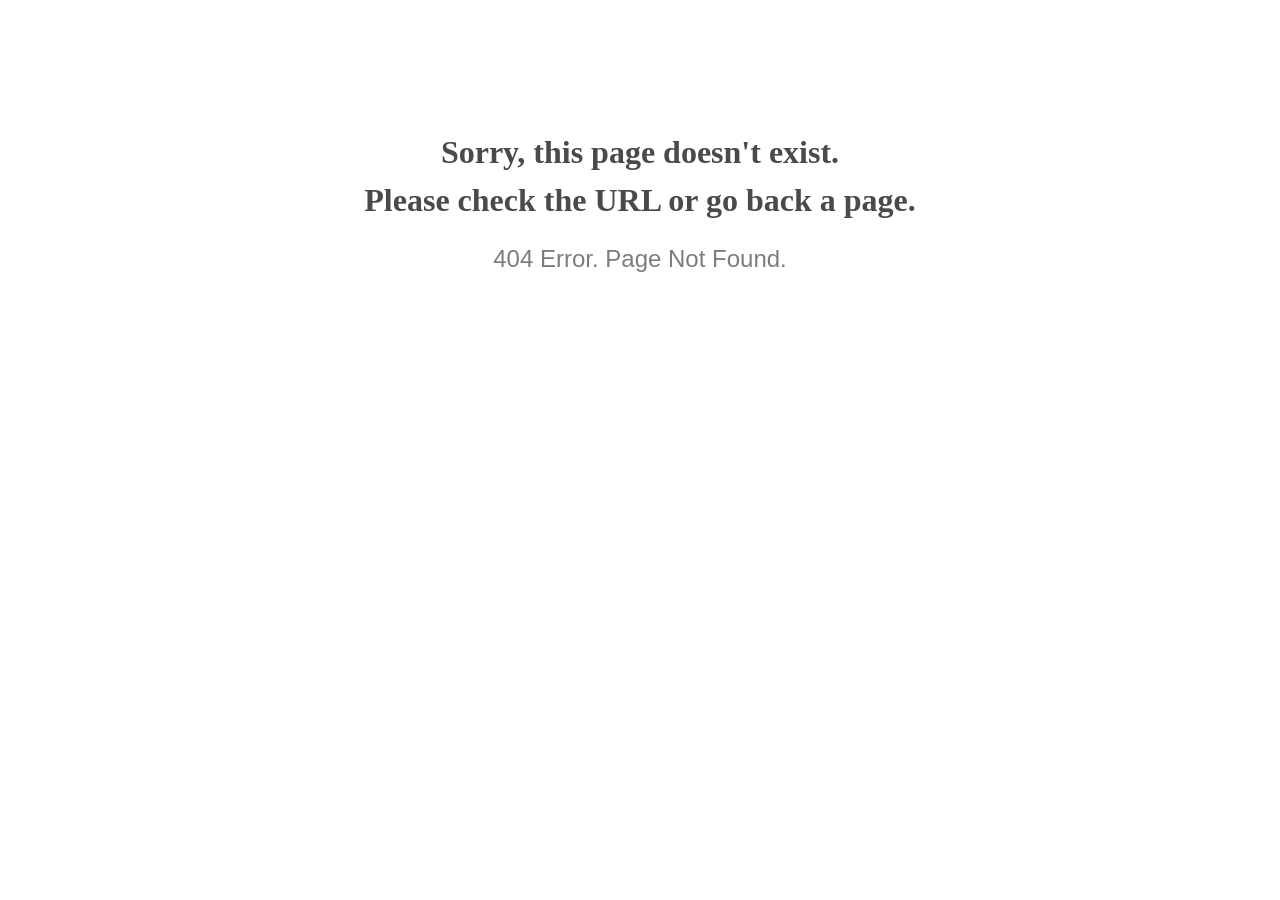
<file: VolunteerNetwork/static/fonts/glyphicons-halflings-regular-2.html>
<!doctype html>
<html lang="en">
<head>
  <meta charset="utf-8">
  <meta http-equiv="x-ua-compatible" content="ie=edge">
  <title>404 Error</title>
  <meta name="viewport" content="width=device-width, initial-scale=1">
  <meta name="robots" content="noindex, nofollow">
  <style>
    @media screen and (max-width:500px) {
      body { font-size: .6em; }
    }
  </style>
</head>

<body style="text-align: center;">

  <h1 style="font-family: Georgia, serif; color: #4a4a4a; margin-top: 4em; line-height: 1.5;">
    Sorry, this page doesn't exist.<br>Please check the URL or go back a page.
  </h1>

  <h2 style="  font-family: Verdana, sans-serif; color: #7d7d7d; font-weight: 300;">
    404 Error. Page Not Found.
  </h2>

</body>

</html>
</file>
